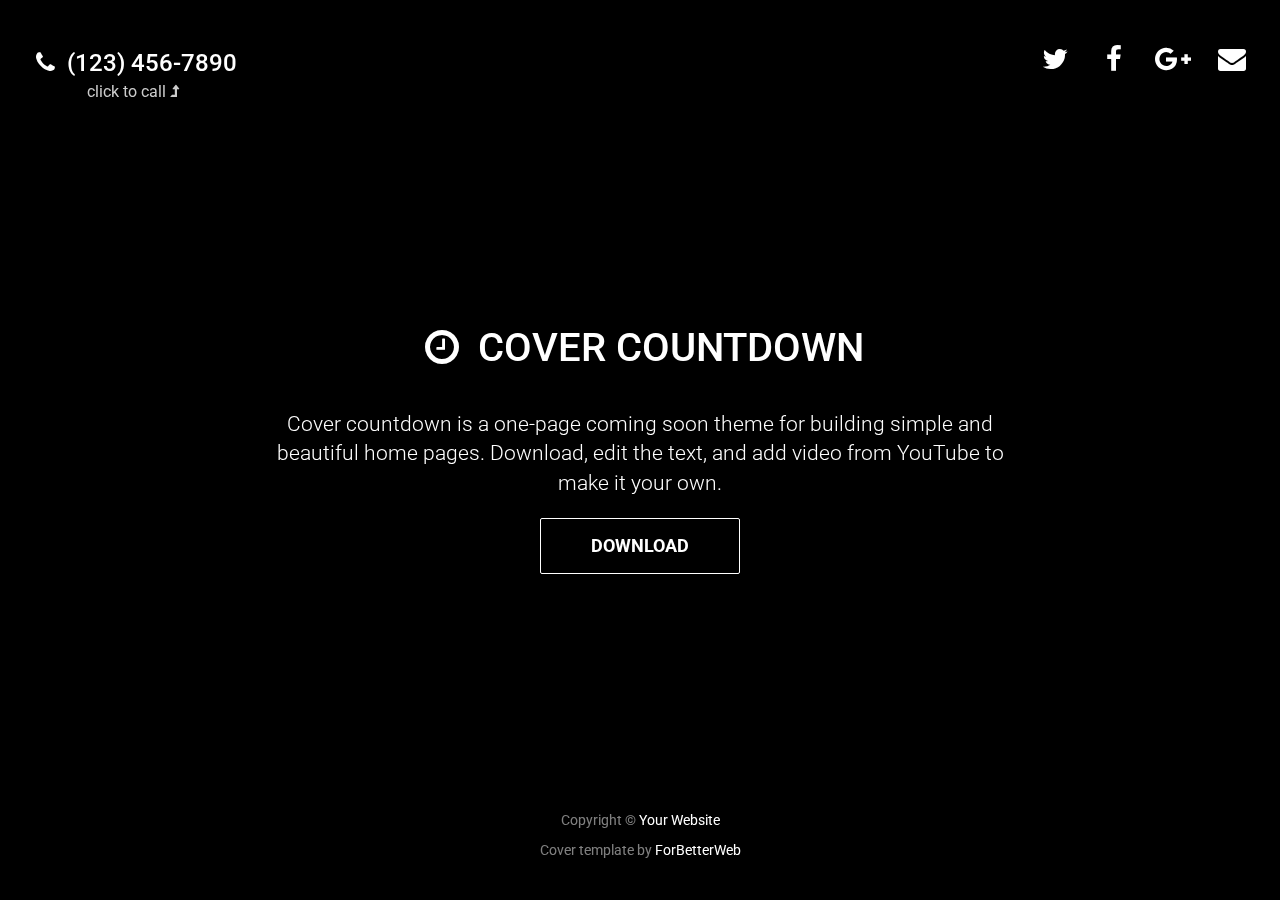
<file: site2/index.html>
<!DOCTYPE html>
<html lang="en">
<head>
    <meta charset="utf-8">
    <meta http-equiv="X-UA-Compatible" content="IE=edge">
    <meta name="viewport" content="width=device-width, initial-scale=1">
    <meta name="description" content="">
    <meta name="author" content="">

    <title>Cover Countdown Template for Bootstrap</title>

    <!-- Bootstrap core CSS -->
    <!-- Latest compiled and minified CSS -->
    <link rel="stylesheet" href="https://maxcdn.bootstrapcdn.com/bootstrap/3.3.2/css/bootstrap.min.css">

    <!-- Custom styles for this template -->
    <link href="style.css" rel="stylesheet">

    <!-- Custom fonts for this template -->
    <link href='http://fonts.googleapis.com/css?family=Roboto:400,300,100,500,700,900' rel='stylesheet' type='text/css'>
    <link href="http://maxcdn.bootstrapcdn.com/font-awesome/4.3.0/css/font-awesome.min.css" rel="stylesheet" type="text/css">

    <!-- HTML5 shim and Respond.js for IE8 support of HTML5 elements and media queries -->
    <!--[if lt IE 9]>
    <script src="https://oss.maxcdn.com/html5shiv/3.7.2/html5shiv.min.js"></script>
    <script src="https://oss.maxcdn.com/respond/1.4.2/respond.min.js"></script>
    <![endif]-->
</head>

<body>

<div class="site-wrapper video-background">
    <!--
    Video from YouTube
    Have Questions? How To:
    https://github.com/pupunzi/jquery.mb.YTPlayer/wiki
    -->
    <a id="bgndVideo" class="player" data-property="{videoURL:'https://www.youtube.com/watch?v=k_okcNVZqqI', containment:'body', autoPlay:true, mute:true, startAt:5, stopAt: 120, quality:'small', opacity:1, }"></a>

    <div class="overlay"></div>

    <div class="site-wrapper-inner">

            <div class="masthead clearfix">
                <div class="inner">
                    <h3 class="masthead-brand"><i class="fa fa-phone fa-fw"><a href="tel:1234567890"></i> (123) 456-7890<br><small>click to call <i class="fa fa-level-up"></i></small></a></h3>
                    <nav>
                        <ul class="nav masthead-nav">
                            <li><a href="https://twitter.com/jenyelkind"><i class="fa fa-twitter fa-fw"></i></a></li>
                            <li><a href="https://www.facebook.com/jenyelkind"><i class="fa fa-facebook fa-fw"></i></a></li>
                            <li><a href="https://plus.google.com/+JenyElkind/"><i class="fa fa-google-plus fa-fw"></i></a></li>
                            <li><a href="mailto:elkind@elkind.net"><i class="fa fa-envelope fa-fw"></i></a></li>
                        </ul>
                    </nav>
                </div>
            </div>

            <div class="cover-container">
            <div class="inner cover">
                <h1 class="cover-heading"> <i class="fa fa-clock-o fa-fw"></i> COVER COUNTDOWN</h1>
                <p class="lead">Cover countdown is a one-page coming soon theme for building simple and beautiful home pages. Download, edit the text, and add video from YouTube to make it your own.</p>
                <div id="clock"></div>
                <p class="lead"><a href="http://forbetterweb.com/htmlandbootstrap/classic-cover-video-background-one-page-websites-html-bootstrap/" class="btn btn-lg btn-default">DOWNLOAD</a></p>
            </div>

            <div class="mastfoot">
                <div class="inner">
                    <p>Copyright &copy; <a href="/">Your Website</a></p>
                    <p>Cover template by <a href="http://forbetterweb.com/">ForBetterWeb</a></p>
                </div>
            </div>

        </div>

    </div>
</div>

<!-- jQuery -->
<script src="http://ajax.googleapis.com/ajax/libs/jquery/2.1.1/jquery.min.js"></script>

<!-- Bootstrap core JavaScript -->
<script src="https://maxcdn.bootstrapcdn.com/bootstrap/3.3.2/js/bootstrap.min.js"></script>

<!-- Plugins and Custom JavaScript -->
<script src="js/device.min.js"></script>
<script src="js/jquery.mb.YTPlayer.js"></script>
<script src="js/jquery.countdown.min.js"></script>
<script src="js/custom.js"></script>

<!--
Google Analitics
Demo Purpose Only
Change UA-XXXXXXX-X to be your site's ID
 -->
<script>
    (function(i,s,o,g,r,a,m){i['GoogleAnalyticsObject']=r;i[r]=i[r]||function(){
        (i[r].q=i[r].q||[]).push(arguments)},i[r].l=1*new Date();a=s.createElement(o),
            m=s.getElementsByTagName(o)[0];a.async=1;a.src=g;m.parentNode.insertBefore(a,m)
    })(window,document,'script','//www.google-analytics.com/analytics.js','ga');

    ga('create', 'UA-1057679-2', 'auto');
    ga('send', 'pageview');
</script>

</body>
</html>
</file>
<file: site2/style.css>
/*!
 * forbetterweb.com - Classic Cover – One Page Websites (html, bootstrap)
 */

/* Links */
a,
a:focus,
a:hover {
  color: #fff;
  transition: 0.2s;
  -moz-transition: 0.2s;s
  -webkit-transition: 0.2s;
  -o-transition: 0.2s;
}

a:focus,
a:hover {
  opacity: .7;
  text-decoration: none;
}

/* Custom default button */
.btn-default,
.btn-default:hover,
.btn-default:focus {
  color: #fff;
  text-shadow: none;
  background-color: transparent;
  border: 1px solid #fff;
  border-radius: 2px;
}

/*
 * Base structure
 */

html,
body {
  height: 100%;
  background-color: #000;
}
body {
  font-family: Roboto, sans-serif;
  color: #fff;
  text-align: center;
  text-shadow: 0 1px 3px rgba(0,0,0,.5);
}

/* Extra markup and styles for table-esque vertical and horizontal centering */
.site-wrapper {
  display: table;
  width: 100%;
  height: 100%;
  min-height: 100%;
}
.site-wrapper-inner {
  display: table-cell;
  vertical-align: top;
  position:relative;
}
.cover-container {
  margin-right: auto;
  margin-left: auto;
}

/* Padding for spacing */
.inner {
  padding: 30px;
}

/*
 * Header
 */

.masthead-nav > li,
.masthead-brand > li {
  display: inline-block;
}
.masthead-nav > li + li,
.masthead-brand > li + li {
  margin-left: 20px;
}
.masthead-nav > li > a,
.masthead-brand > li > a {
  padding-right: 0;
  padding-left: 0;
  font-size: 28px;
  font-weight: bold;
  color: #fff;
}

.masthead-nav > li > a:hover,
.masthead-nav > li > a:focus,
.masthead-brand > li > a:hover,
.masthead-brand > li > a:focus {
  background-color: transparent;
  color:#fff;
}

.masthead a {
  text-decoration: none;
}

@media (min-width: 768px) {
  .masthead-brand {
    float: left;
  }
  .masthead-nav {
    float: right;
  }
}

/* VIDEO BACKGROUND */

.video-background {
  z-index:550;
  text-align:center;
  height:100%;
  min-height:100%;
  position:relative;
  overflow:hidden
}

.video-background .video-background-container {
  width:830px;
  max-width:100%;
  display:inline-block;
  position:absolute;
  top:50%;
  left:50%;
  -webkit-transform:translate(-50%,-50%);
  -moz-transform:translate(-50%,-50%);
  -ms-transform:translate(-50%,-50%);
  -o-transform:translate(-50%,-50%);
  transform:translate(-50%,-50%)
}

.video-background-title {
  font-size:78px;
  color:#fff;
  font-weight:300;
  text-transform:uppercase;
  text-align:center;
  margin-bottom:22px;
  padding-top:20px;
  display:inline-block;
  background-attachment:scroll;
  background-repeat:repeat-x;
  background-position:top center
}

.video-background-default-image {
  background:url(img/cover.jpg);
  background-repeat:no-repeat;
  background-position:center center;
  background-size:cover;
  width:100%;
  height:100%;
  z-index:0;
  backface-visibility:hidden
}

.overlay {
  background: rgba(0, 0, 0, 0.4);
  width:100%;
  height:100%;
  position:absolute;
  top:0;
  left:0;
}

/*
 * Cover
 */

.cover {
  padding: 0 20px;
}
.cover .btn-lg {
  padding: 15px 50px;
  font-weight: bold;
}

.cover-heading {
  font-size: 30px;
  padding-bottom: 30px;
}

small {
    color:#ccc!important;
}

#clock div {
    display: inline-block;
    font-size: 10px;
    font-weight: 600;
    margin:0 8px 20px 8px;
    text-transform: uppercase;
    letter-spacing: 2px;
    line-height: 30px;
}
#clock span {
    display: block;
    font-size: 32px;
    font-weight: 100;
    padding: 30px 0;
    border-bottom: 1px solid #fff;
}

/*
 * Footer
 */

.mastfoot {
  color: #999; /* IE8 proofing */
  color: rgba(255,255,255,.5);
}

@media (min-width: 768px) {
  .masthead {
    position: fixed;
    top: 0;
  }
  .mastfoot {
    position: fixed;
    bottom: 0;
  }
  .site-wrapper-inner {
    vertical-align: middle;
  }
  .masthead,
  .mastfoot,
  .cover-container {
    width: 100%;
  }
  .cover-heading {
    font-size: 40px;
  }
    #clock span {
        font-size: 72px;
        padding: 30px 0;
    }
    #clock div {
        margin:0 25px 30px 25px;
        line-height: 60px;
        font-size: 14px;
    }
}

@media (min-width: 992px) {
  .mastfoot,
  .cover-container {
    max-width: 800px;
  }
  .masthead {
    max-width: 100%;
     }
}
</file>
